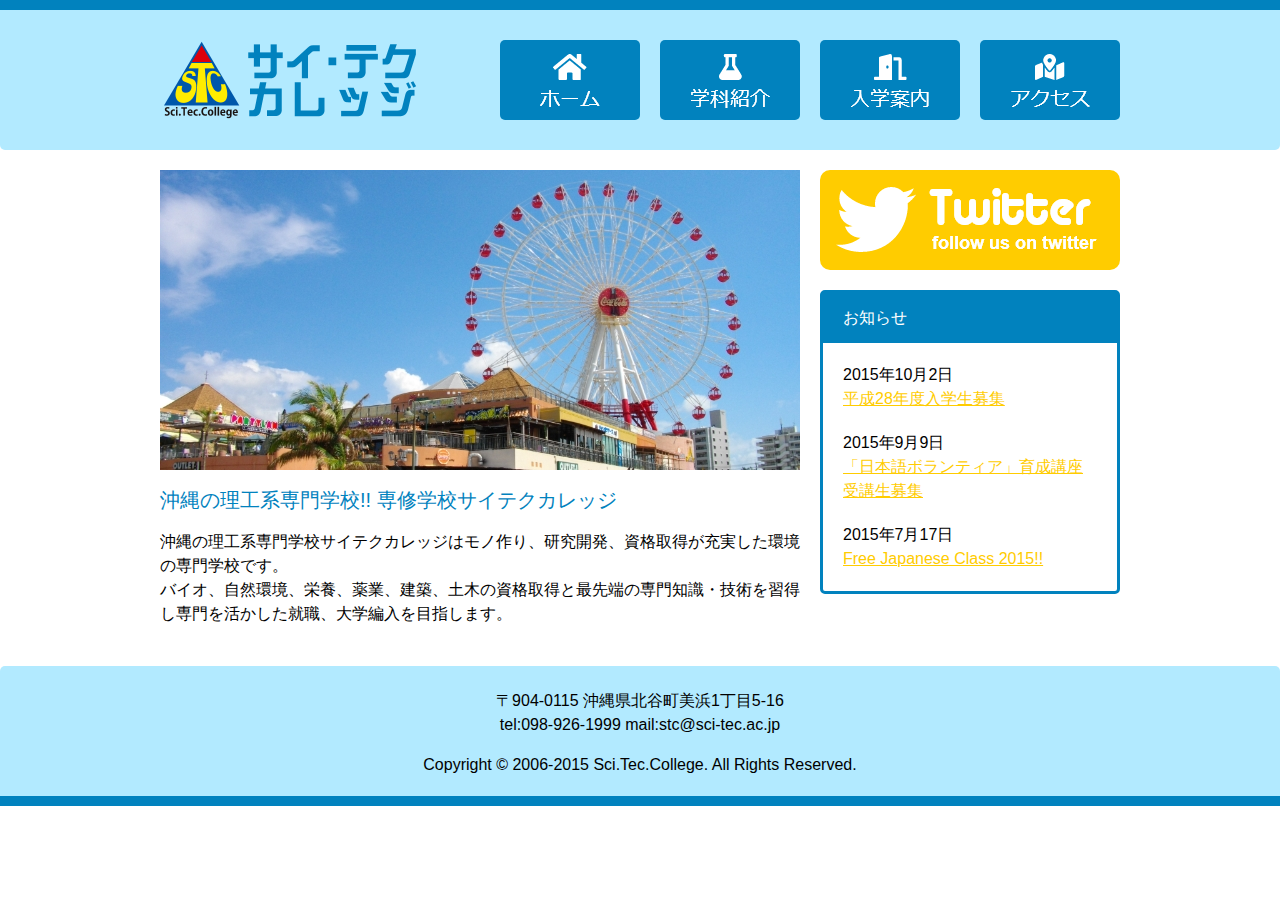
<file: index.html>
<!DOCTYPE html>
<html lang="ja">

<head>
  <meta charset="UTF-8">
  <meta http-equiv="X-UA-Compatible" content="IE=edge">
  <meta name="viewport" content="width=device-width, initial-scale=1.0">
  <link rel="stylesheet" href="css/reset.css">
  <link rel="stylesheet" href="css/hamburger-menu.css">
  <link rel="stylesheet" href="css/style2.css?date=11091020">
  <link rel="stylesheet" href="css/responsive.css">

  <title>サイテクカレッジ</title>

  <!-- jqタグの親要素 -->
  <script src="https://ajax.googleapis.com/ajax/libs/jquery/3.5.1/jquery.min.js"></script>
  <script src="js/hamburger-menu.js"></script>

</head>

<body id="home">
  <div class="page">
    <header>
      <div class="inner">
        <!-- スマホでみると、ロゴの画質が少し汚いので、２倍解像度の画像に変更した。cssでサイズを半分にする。 -->
        <h1><a href="index.html"><img src="images/logo@2x.png" alt="サイテクカレッジ"></a></h1>
        <nav class="pc-nav">
          <ul>
            <li><a href="index.html"><img src="images/nav-home.png" alt="ホーム"></a></li>
            <li><a href="course.html"><img src="images/nav-course.png" alt="学科紹介"></a></li>
            <li><a href="info.html"><img src="images/nav-info.png" width="140" alt="入学案内"></a></li>
            <li><a href="access.html"><img src="images/nav-access.png" alt="アクセス"></a></li>
          </ul>
        </nav>


        <!-- ハンバーガーメニュー -->
        <button class="hamburger-button"></button>

        <!-- ナビゲーション -->
        <nav class="hamburger-nav">
          <ul>
            <li><a href="/">ホーム</a></li>
            <li><a href="course.html">学科紹介</a></li>
            <li><a href="info.html">入学案内</a></li>
            <li><a href="access.html">アクセス</a></li>
          </ul>
        </nav>
      </div>

    </header>
    <div class="content">
      <main>
        <div class="main-image">
          <img src="images/main-image.jpg">
        </div>
        <h2>沖縄の理工系専門学校!! 専修学校サイテクカレッジ</h2>
        <p>沖縄の理工系専門学校サイテクカレッジはモノ作り、研究開発、資格取得が充実した環境の専門学校です。<br>
          バイオ、自然環境、栄養、薬業、建築、土木の資格取得と最先端の専門知識・技術を習得し専門を活かした就職、大学編入を目指します。</p>
      </main>
      <aside>
        <div class="banner">
          <a href=""><img src="images/banner-twitter.png" alt="Twitter follow us on twitter"></a>
        </div>
        <div class="news">
          <h2>お知らせ</h2>
          <ul>
            <li><time datetime="2015-10-02">2015年10月2日</time><br><a href="">平成28年度入学生募集</a></li>
            <li><time datetime="2015-09-09">2015年9月9日</time><br><a href="">「日本語ボランティア」育成講座 受講生募集</a></li>
            <li><time datetime="2015-07-17">2015年7月17日</time><br><a href="">Free Japanese Class 2015!!</a></li>
          </ul>
        </div>
      </aside>
    </div>
    <footer>
      <address>
        〒904-0115 沖縄県北谷町美浜1丁目5-16<br>
        tel:098-926-1999 mail:stc@sci-tec.ac.jp
      </address>
      <p><small>Copyright &copy; 2006-2015 Sci.Tec.College.
          <br>All Rights Reserved.</small></p>
    </footer>
  </div>
</body>

</html>
</file>
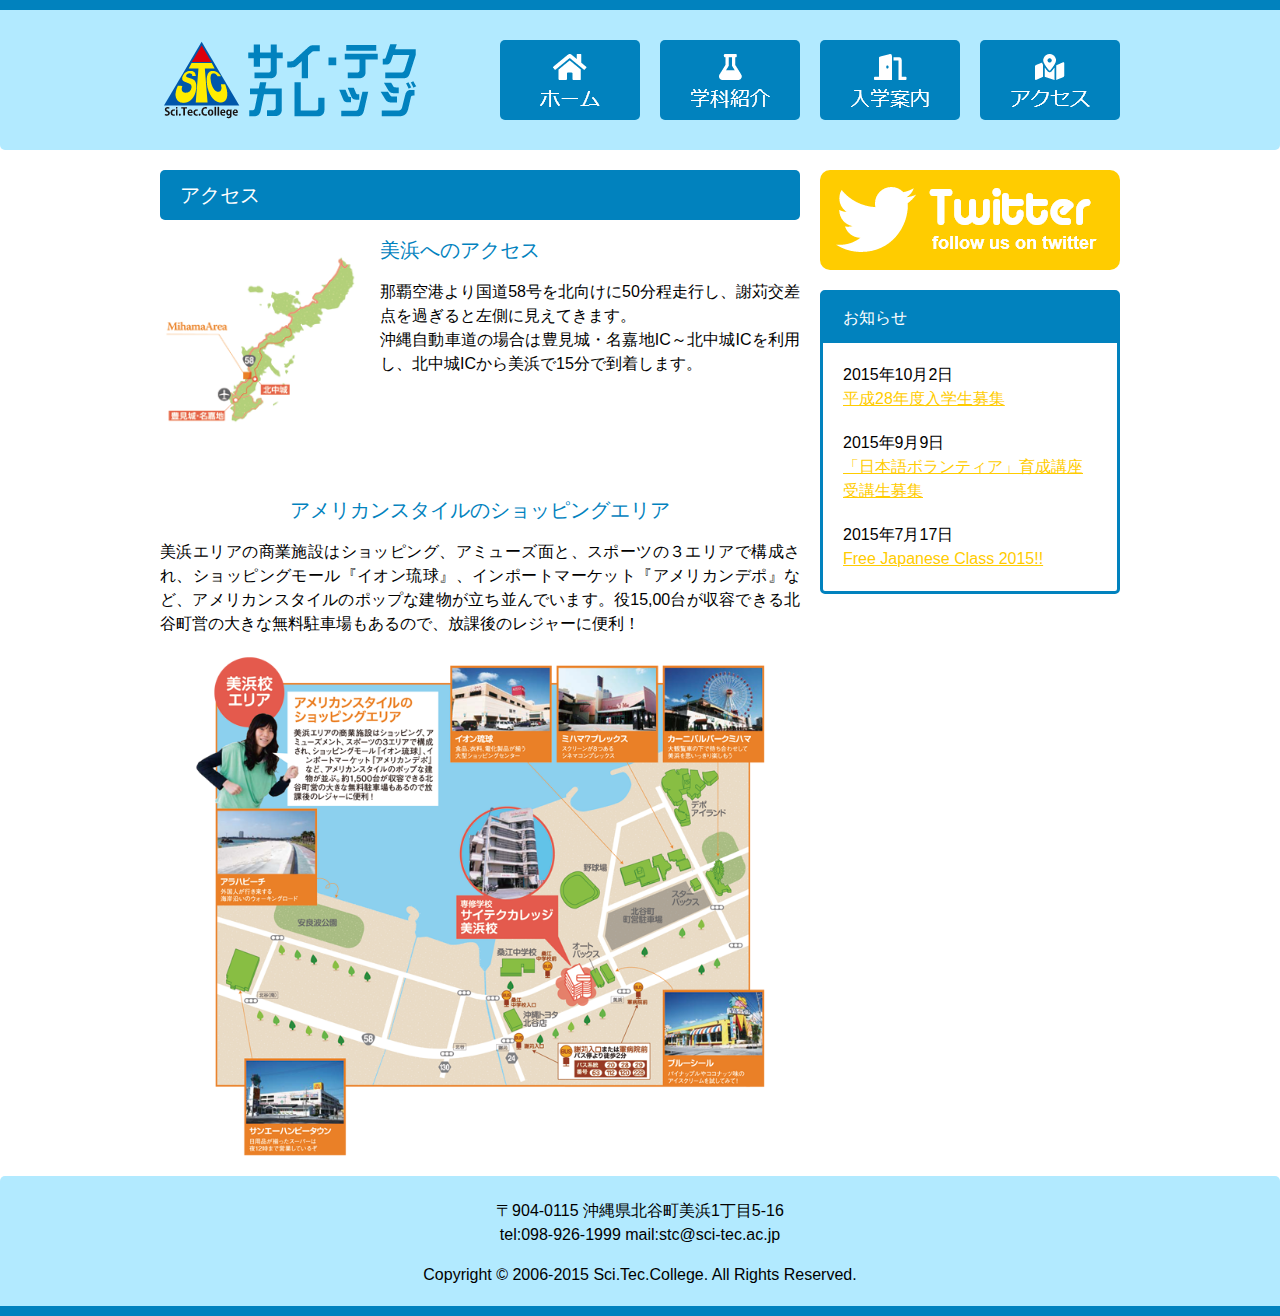
<file: access.html>
<!DOCTYPE html>
<html lang="ja">

<head>
  <meta charset="UTF-8">
  <meta http-equiv="X-UA-Compatible" content="IE=edge">
  <meta name="viewport" content="width=device-width, initial-scale=1.0">
  <link rel="stylesheet" href="css/reset.css">
  <link rel="stylesheet" href="css/hamburger-menu.css">
  <link rel="stylesheet" href="css/style2.css">
  <link rel="stylesheet" href="css/responsive.css">

  <title>アクセス | サイテクカレッジ</title>
  <!-- jqタグの親要素 -->
  <script src="https://ajax.googleapis.com/ajax/libs/jquery/3.5.1/jquery.min.js"></script>
  <script src="js/hamburger-menu.js"></script>

</head>

<body id="access" class="others">
  <div class="page">
    <header>
      <div class="inner">
        <h1><a href="index.html"><img src="images/logo.png" alt="サイテクカレッジ"></a></h1>
        <nav class="pc-nav">
          <ul>
            <li><a href="index.html"><img src="images/nav-home.png" alt="ホーム"></a></li>
            <li><a href="course.html"><img src="images/nav-course.png" alt="学科紹介"></a></li>
            <li><a href="info.html"><img src="images/nav-info.png" width="140" alt="入学案内"></a></li>
            <li><a href="access.html"><img src="images/nav-access.png" alt="アクセス"></a></li>
          </ul>
        </nav>

        <!-- ハンバーガーメニュー -->
        <button class="hamburger-button"></button>

        <!-- ナビゲーション -->
        <nav class="hamburger-nav">
          <ul>
            <li><a href="/">ホーム</a></li>
            <li><a href="course.html">学科紹介</a></li>
            <li><a href="info.html">入学案内</a></li>
            <li><a href="access.html">アクセス</a></li>
          </ul>
        </nav>

      </div>
    </header>
    <div class="content">
      <main>
        <h2>アクセス</h2>
        <section class="mihama card">
          <img src="images/map-okinawa.png" alt="美浜へのアクセス地図">
          <div class="desc">
            <h3>美浜へのアクセス</h3>
            <p>那覇空港より国道58号を北向けに50分程走行し、謝苅交差点を過ぎると左側に見えてきます。<br>
              沖縄自動車道の場合は豊見城・名嘉地IC～北中城ICを利用し、北中城ICから美浜で15分で到着します。</p>
          </div>
        </section>
        <section class="shopping">
          <h3>アメリカンスタイルのショッピングエリア</h3>
          <p>
            美浜エリアの商業施設はショッピング、アミューズ面と、スポーツの３エリアで構成され、ショッピングモール『イオン琉球』、インポートマーケット『アメリカンデポ』など、アメリカンスタイルのポップな建物が立ち並んでいます。役15,00台が収容できる北谷町営の大きな無料駐車場もあるので、放課後のレジャーに便利！
          </p>
          <img src="images/map-mihama.png" alt="サイテクカレッジ美浜のアクセス地図">
        </section>
      </main>
      <aside>
        <div class="banner">
          <a href=""><img src="images/banner-twitter.png" alt="Twitter follow us on twitter"></a>
        </div>
        <div class="news">
          <h2>お知らせ</h2>
          <ul>
            <li><time datetime="2015-10-02">2015年10月2日</time><br><a href="">平成28年度入学生募集</a></li>
            <li><time datetime="2015-09-09">2015年9月9日</time><br><a href="">「日本語ボランティア」育成講座 受講生募集</a></li>
            <li><time datetime="2015-07-17">2015年7月17日</time><br><a href="">Free Japanese Class 2015!!</a></li>
          </ul>
        </div>
      </aside>
    </div>
    <footer>
      <address>
        〒904-0115 沖縄県北谷町美浜1丁目5-16<br>
        tel:098-926-1999 mail:stc@sci-tec.ac.jp
      </address>
      <p><small>Copyright &copy; 2006-2015 Sci.Tec.College.
          <br> All Rights Reserved.</small></p>
    </footer>
  </div>
</body>

</html>
</file>
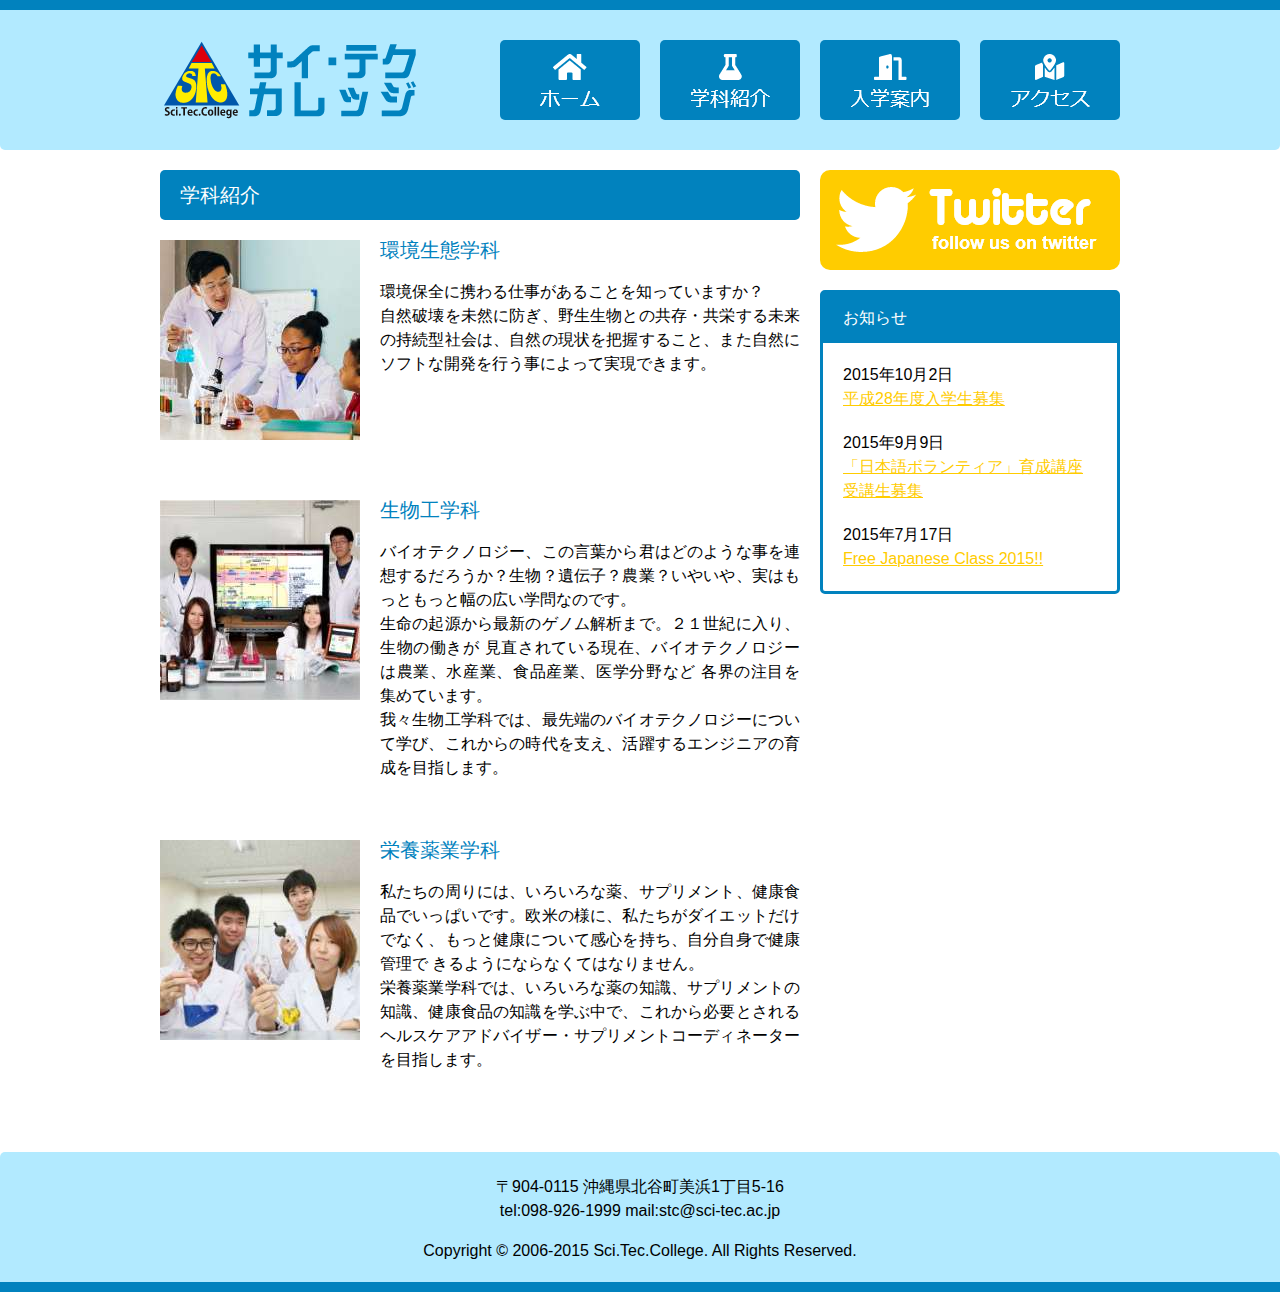
<file: course.html>
<!DOCTYPE html>
<html lang="ja">

<head>
  <meta charset="UTF-8">
  <meta http-equiv="X-UA-Compatible" content="IE=edge">
  <meta name="viewport" content="width=device-width, initial-scale=1.0">
  <link rel="stylesheet" href="css/reset.css">
  <link rel="stylesheet" href="css/hamburger-menu.css">
  <link rel="stylesheet" href="css/style2.css">
  <link rel="stylesheet" href="css/responsive.css">

  <title>学科紹介 | サイテクカレッジ</title>
  <!-- jqタグの親要素 -->
  <script src="https://ajax.googleapis.com/ajax/libs/jquery/3.5.1/jquery.min.js"></script>
  <script src="js/hamburger-menu.js"></script>

</head>

<body id="course" class="others">

  <div class="page">
    <header>
      <div class="inner">
        <h1><a href="index.html"><img src="images/logo.png" alt="サイテクカレッジ"></a></h1>
        <nav class="pc-nav">
          <ul>
            <li><a href="index.html"><img src="images/nav-home.png" alt="ホーム"></a></li>
            <li><a href="course.html"><img src="images/nav-course.png" alt="学科紹介"></a></li>
            <li><a href="info.html"><img src="images/nav-info.png" width="140" alt="入学案内"></a></li>
            <li><a href="access.html"><img src="images/nav-access.png" alt="アクセス"></a></li>
          </ul>
        </nav>

        <!-- ハンバーガーメニュー -->
        <button class="hamburger-button"></button>

        <!-- ナビゲーション -->
        <nav class="hamburger-nav">
          <ul>
            <li><a href="/">ホーム</a></li>
            <li><a href="course.html">学科紹介</a></li>
            <li><a href="info.html">入学案内</a></li>
            <li><a href="access.html">アクセス</a></li>
          </ul>
        </nav>

      </div>
    </header>
    <div class="content">
      <main>
        <h2>学科紹介</h2>
        <section class="card">
          <img src="images/course-kankyo.jpg" alt="環境生態学科">
          <div class="desc">
            <h3>環境生態学科</h3>
            <p>環境保全に携わる仕事があることを知っていますか？<br>
              自然破壊を未然に防ぎ、野生生物との共存・共栄する未来の持続型社会は、自然の現状を把握すること、また自然にソフトな開発を行う事によって実現できます。</p>
          </div>
        </section>
        <section class="card">
          <img src="images/seibutsu.jpg" alt="生物工学科">
          <div class="desc">
            <h3>生物工学科</h3>
            <p>バイオテクノロジー、この言葉から君はどのような事を連想するだろうか？生物？遺伝子？農業？いやいや、実はもっともっと幅の広い学問なのです。<br>
              生命の起源から最新のゲノム解析まで。２１世紀に入り、生物の働きが 見直されている現在、バイオテクノロジーは農業、水産業、食品産業、医学分野など 各界の注目を集めています。<br>
              我々生物工学科では、最先端のバイオテクノロジーについて学び、これからの時代を支え、活躍するエンジニアの育成を目指します。</p>
          </div>
        </section>
        <section class="card">
          <img src="images/kankyo.jpg" alt="栄養薬業学科">
          <div class="desc">
            <h3>栄養薬業学科</h3>
            <p>私たちの周りには、いろいろな薬、サプリメント、健康食品でいっぱいです。欧米の様に、私たちがダイエットだけでなく、もっと健康について感心を持ち、自分自身で健康管理で きるようにならなくてはなりません。<br>
              栄養薬業学科では、いろいろな薬の知識、サプリメントの知識、健康食品の知識を学ぶ中で、これから必要とされるヘルスケアアドバイザー・サプリメントコーディネーターを目指します。</p>
          </div>
        </section>
      </main>
      <aside>
        <div class="banner">
          <a href=""><img src="images/banner-twitter.png" alt="Twitter follow us on twitter"></a>
        </div>
        <div class="news">
          <h2>お知らせ</h2>
          <ul>
            <li><time datetime="2015-10-02">2015年10月2日</time><br><a href="">平成28年度入学生募集</a></li>
            <li><time datetime="2015-09-09">2015年9月9日</time><br><a href="">「日本語ボランティア」育成講座 受講生募集</a></li>
            <li><time datetime="2015-07-17">2015年7月17日</time><br><a href="">Free Japanese Class 2015!!</a></li>
          </ul>
        </div>
      </aside>
    </div>
    <footer>
      <address>
        〒904-0115 沖縄県北谷町美浜1丁目5-16<br>
        tel:098-926-1999 mail:stc@sci-tec.ac.jp
      </address>
      <p><small>Copyright &copy; 2006-2015 Sci.Tec.College.
          <br>All Rights Reserved.</small></p>
    </footer>
  </div>
</body>

</html>
</file>
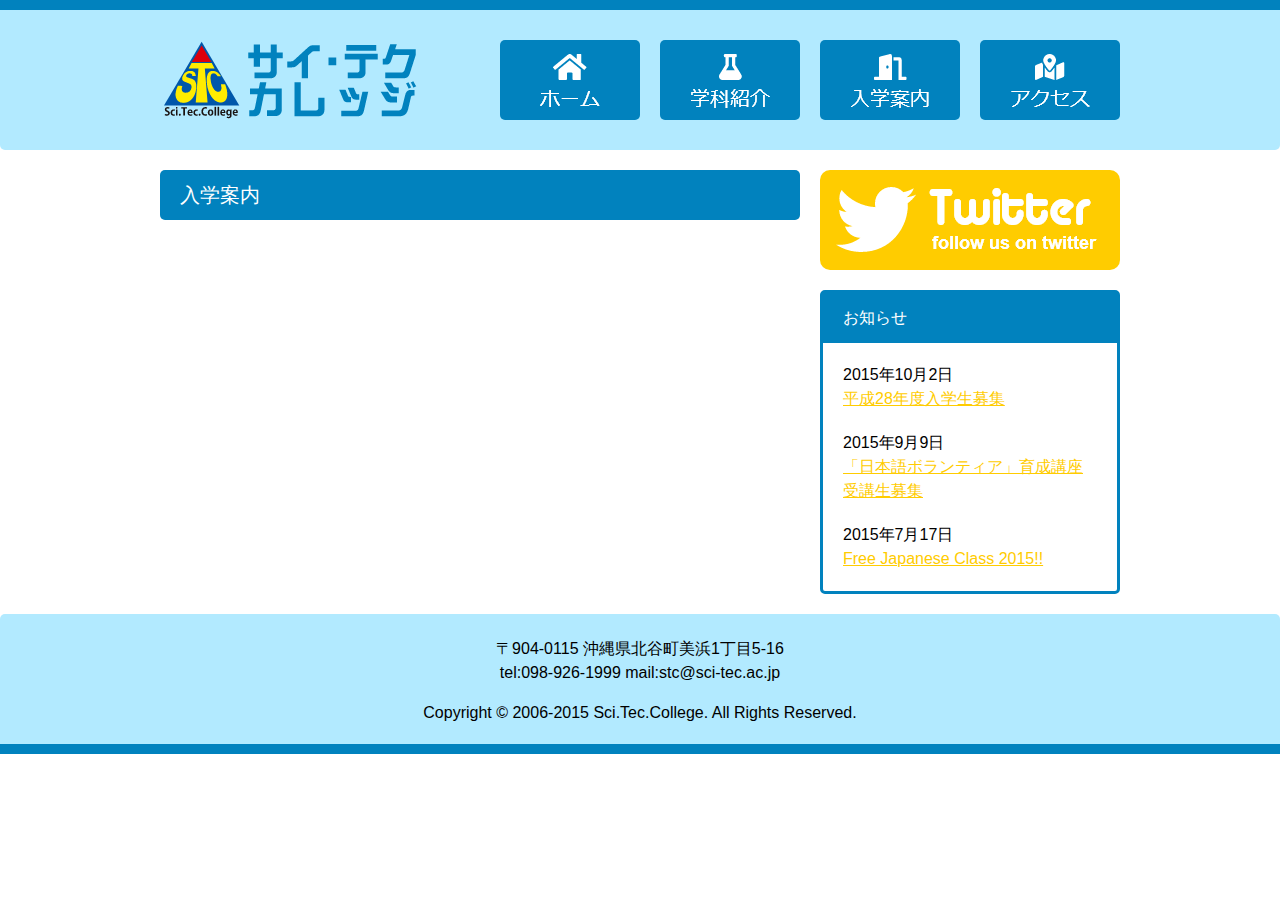
<file: info.html>
<!DOCTYPE html>
<html lang="ja">

<head>
  <meta charset="UTF-8">
  <meta http-equiv="X-UA-Compatible" content="IE=edge">
  <meta name="viewport" content="width=device-width, initial-scale=1.0">
  <link rel="stylesheet" href="css/reset.css">
  <link rel="stylesheet" href="css/hamburger-menu.css">
  <link rel="stylesheet" href="css/style2.css">
  <link rel="stylesheet" href="css/responsive.css">

  <title>入学案内 | サイテクカレッジ</title>
  <!-- jqタグの親要素 -->
  <script src="https://ajax.googleapis.com/ajax/libs/jquery/3.5.1/jquery.min.js"></script>
  <script src="js/hamburger-menu.js"></script>

</head>

<body id="info" class="others">
  <div class="page">
    <header>
      <div class="inner">
        <h1><a href="index.html"><img src="images/logo.png" alt="サイテクカレッジ"></a></h1>
        <nav class="pc-nav">
          <ul>
            <li><a href="index.html"><img src="images/nav-home.png" alt="ホーム"></a></li>
            <li><a href="course.html"><img src="images/nav-course.png" alt="学科紹介"></a></li>
            <li><a href="info.html"><img src="images/nav-info.png" width="140" alt="入学案内"></a></li>
            <li><a href="access.html"><img src="images/nav-access.png" alt="アクセス"></a></li>
          </ul>
        </nav>

        <!-- ハンバーガーメニュー -->
        <button class="hamburger-button"></button>

        <!-- ナビゲーション -->
        <nav class="hamburger-nav">
          <ul>
            <li><a href="/">ホーム</a></li>
            <li><a href="course.html">学科紹介</a></li>
            <li><a href="info.html">入学案内</a></li>
            <li><a href="access.html">アクセス</a></li>
          </ul>
        </nav>

      </div>
    </header>
    <div class="content">
      <main>
        <h2>入学案内</h2>
      </main>
      <aside>
        <div class="banner">
          <a href=""><img src="images/banner-twitter.png" alt="Twitter follow us on twitter"></a>
        </div>
        <div class="news">
          <h2>お知らせ</h2>
          <ul>
            <li><time datetime="2015-10-02">2015年10月2日</time><br><a href="">平成28年度入学生募集</a></li>
            <li><time datetime="2015-09-09">2015年9月9日</time><br><a href="">「日本語ボランティア」育成講座 受講生募集</a></li>
            <li><time datetime="2015-07-17">2015年7月17日</time><br><a href="">Free Japanese Class 2015!!</a></li>
          </ul>
        </div>
      </aside>
    </div>
    <footer>
      <address>
        〒904-0115 沖縄県北谷町美浜1丁目5-16<br>
        tel:098-926-1999 mail:stc@sci-tec.ac.jp
      </address>
      <p><small>Copyright &copy; 2006-2015 Sci.Tec.College.
          <br> All Rights Reserved.</small></p>
    </footer>
  </div>
</body>

</html>
</file>
<file: css/hamburger-menu.css>
@charset "utf-8";
/* CSS Document */

.hamburger-button {
  display: flex; /* media query時にはflexでもどして */
  justify-content: center;
  align-items: center;
  position: absolute;
  top: 20px;
  right: 20px;
  z-index: 1002;
  background-color: #fff;
  border: none;
  cursor: pointer;
  width: 40px;
  height: 40px;
  outline: none;
}
.hamburger-button svg {
  height: 25px; /* autoではなく同じ数字で */
  width: 25px; /* autoではなく同じ数字で */
}
.hamburger-button path {
  fill: #000;
}
.hamburger-nav {
  position: fixed;
  width: 100%;
  background-color: #fff;
  z-index: 1001;
  padding: 20px;
  display: none;
}
#hamburger-overlay {
  position: fixed;
  top: 0;
  bottom: 0;
  left: 0;
  right: 0;
  background-color: rgba(0,0,0,.5);
  pointer-events: none;
  opacity: 0;
  z-index: 1000;
}
</file>
<file: css/style2.css>
/* ------------------
  全体構造
------------------ */
body {
  font-family: 'ヒラギノ角ゴ Pro W3', 'Hiragino Kaku Gothic Pro','メイリオ', 'Meiryo', '游ゴシック', 'Yu Gothic', 'ＭＳ Ｐゴシック', 'MS PGothic', sans-serif;
  font-size: 16px;
  background-color: #fff;
  color: #000;
}
.content {
  display: flex;
  justify-content: space-between;
  align-items: flex-start;
  width: 960px;
  margin: 0 auto 20px auto;
}
.others main h2 {
  background-color: #0182be;
  color: #fff;
  font-size: 20px;
  height: 50px;
  line-height: 50px;
  padding: 0 20px;
  border-radius: 5px;
  margin-bottom: 20px;
}
/* カードデザイン */
main .card {
  display: flex;
  justify-content: flex-start;
  align-items: flex-start;
  margin-bottom: 60px;
}
main .card img {
  margin-right: 20px;
}
main .card .desc {
  width: 420px;
}
main .card h3 {
  font-size: 20px;
  color: #0182be;
  margin-bottom: 20px;
}
main .card p {
  line-height: 1.5;
  text-align: justify;
}



/* ------------------
  ヘッダー
------------------ */
header {
  background-color: #b2eaff;
  border-top: 10px solid #0182be;
  padding: 0 20px;
  margin-bottom: 20px;
  border-radius: 0 0 5px 5px;
}
header .inner {
  height: 140px;
  display: flex;
  justify-content: space-between;
  align-items: center;
  width: 960px;
  margin: 0 auto;
}
/* スマホでみるとロゴ画像が汚いので、HTMLで2倍の解像度のロゴに差し替え、
　　cssで大きさ調整をするために下のプロパティを入れた。 */
header .inner h1 img {
  width: 260px;
  height: auto;
}
header .pc-nav ul {
  display: flex;
}
header .pc-nav li {
  margin-left: 20px;
}

.hamburger-button {
  display: none;
}
/* ------------------
  メイン
------------------ */
main {
  width: 640px;
}

/* ------------------
  サイド
------------------ */
aside {
  width: 300px;
}
aside .banner {
  margin-bottom: 20px;
}
aside .news {
  border: 3px solid #0182be;
  border-radius: 5px;
}
aside .news h2 {
  background-color: #0182be;
  color: #fff;
  height: 50px;
  line-height: 50px;
  padding: 0 20px;
}
aside .news ul {
  margin: 20px 20px 0 20px;
}
aside .news li {
  margin-bottom: 20px;
  line-height: 1.5;
}
aside .news a {
  color: #ffcc00;
}

/* ------------------
  フッター
------------------ */
footer {
  background-color: #b2eaff;
  border-bottom: 10px solid #0182be;
  border-radius: 5px 5px 0 0;
  height: 140px;
  /* 中央配置 */
  display: flex;
  flex-direction: column;
  justify-content: center;
  align-items: center;
  text-align: center;
}
footer address {
  line-height: 1.5;
  margin-bottom: 20px;
}
footer small br {
  display: none;
}
/* ------------------
  トップページ
------------------ */
#home main .main-image {
  margin-bottom: 20px;
}
#home main h2 {
  font-size: 20px;
  color: #0182be;
  margin-bottom: 20px;
}
#home main p {
  line-height: 1.5;
  margin-bottom: 20px;
  text-align: justify;
}

/* ------------------
  学科紹介
------------------ */


/* ------------------
  入学案内
------------------ */


/* ------------------
  アクセス
------------------ */
#access main .shopping h3 {
  color: #0182be;
  font-size: 20px;
  text-align: center;
  margin-bottom: 20px;
}
#access main .shopping p {
  line-height: 1.5;
  margin-bottom: 20px;
  text-align: justify;
}
</file>
<file: css/responsive.css>
@media (max-width:1000px) {

/* ------------------
  　　　全体構造
------------------ */

    /* 幅調整　横スクロールバーを消すために、500px以上のコンテンツをautoに変更 */
    .content {
        /* ↓　width: 960px; */
        width: auto;
    }
    header .inner {
        width: auto;
    }
    main {
        width: auto;
    }


    /* コンテンツ　500px以下になるとmainとasideの左右配置をなくす */
    .content {
        /* ↓　display: flex; */
        display: block;
    }
    

    /* カードデザイン */
    .others main .card {
        display: block;
        text-align: center;
    }
    .others main .card img {
        margin-right: 0;
        /* ↑　style2.cssでマージンライト20pxが入っているので打ち消すために入れた。 */
        margin-bottom: 20px;
    }
    .others  main .card .desc {
        width: auto;
        /* ↑　widthが入っていたら、初期値のwidth: auto;に戻してあげる。幅指定されていた数字を取り除く。 */
    }
    

/* ------------------
  　　　ヘッダー
------------------ */

    /* ヘッダー　500px以下になると、navタグが消えるように設定 */
    header nav.pc-nav {
        display: none;
    }



    /* ハンバーガーメニュー */

    /* PC時には非表示 */
    .hamburger-button {
        display: flex;
        background-color: transparent;
        top: 60px;
        right: 30px;
    }

    .hamburger-button path {
        /* 三本戦の色変更 */
        fill: red;
      }
    
      /* メニューボタン 四角のところ*/
    .hamburger-button {
        /* ↓　透明。今使っているcssは背景色の設定が、白になっているので、透明にした。 */
        background-color: transparent;
    }

    /* アイコン　サイズ */
    .hamburger-button svg {
        /* ↓　縦横比率、両方を入れてあげないといけない */
        width: 50px;
        height: 50px;
    }
    
    /* ナビゲーション メニューボタンを押したら、全画面表示でナビタグを表示するかなどの設定*/
    .hamburger-nav {
        height: 100%;
    }
    .hamburger-nav li {
        padding: 10px;
        border-bottom: 1px solid #ddd;
    }
    .hamburger-nav li a {
        text-decoration: none;
    }
    



/* ------------------
  　　　フッター
------------------ */

    /* フッター style.cssではdisplay: none スマホサイズになると改行される設定*/
    footer small br {
        display: inline;
        }
    footer {
        text-align: center;
    }


    

/* ------------------
  　　トップページ
------------------ */

    /* 横にピッタリくっついているコンテンツはおかしいので、少し空けてあげる */
    #home main h2 {
        margin-left: 10px;
        margin-right: 10px;
    }
    #home main p {
        margin-left: 10px;
        margin-right: 10px;
    }

/* ------------------
  　　メイン
------------------ */
    main {
        margin-bottom: 60px;
    }
    .others main {
        margin-left: 10px;
        margin-right: 10px;
    }

/* ------------------
  　　サイド
------------------ */

    aside {
        margin-left: auto;
        margin-right: auto;
        margin-bottom: 60px;
    }






}
</file>
